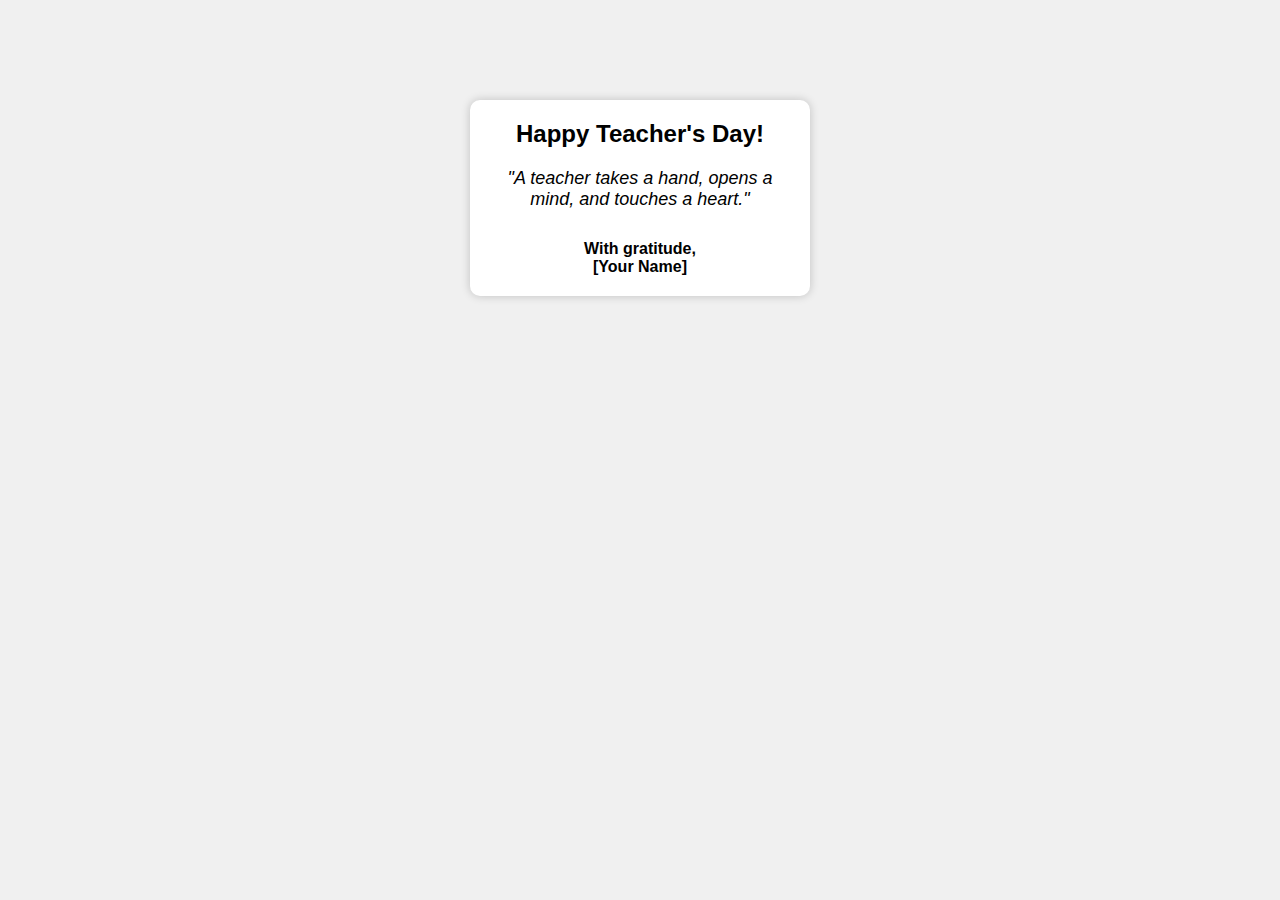
<file: PROJECT/teachers day.html>
<!DOCTYPE html>
<html lang="en">
<head>
    <meta charset="UTF-8">
    <meta name="viewport" content="width=device-width, initial-scale=1.0">
    <title>Teacher's Day Greeting Card</title>
    <style>
        body {
            font-family: Arial, sans-serif;
            background-color: #f0f0f0;
            text-align: center;
        }

        .card {
            background-color: #fff;
            width: 300px;
            margin: 100px auto;
            padding: 20px;
            border-radius: 10px;
            box-shadow: 0 0 10px rgba(0, 0, 0, 0.2);
        }

        .header {
            font-size: 24px;
            font-weight: bold;
            margin-bottom: 20px;
        }

        .quote {
            font-style: italic;
            font-size: 18px;
            margin-bottom: 30px;
        }

        .signature {
            font-weight: bold;
            font-size: 16px;
        }
    </style>
</head>
<body>
    <div class="card">
        <div class="header">Happy Teacher's Day!</div>
        <div class="quote">"A teacher takes a hand, opens a mind, and touches a heart."</div>
        <div class="signature">With gratitude,</div>
        <div class="signature">[Your Name]</div>
    </div>
</body>
</html>
</file>
